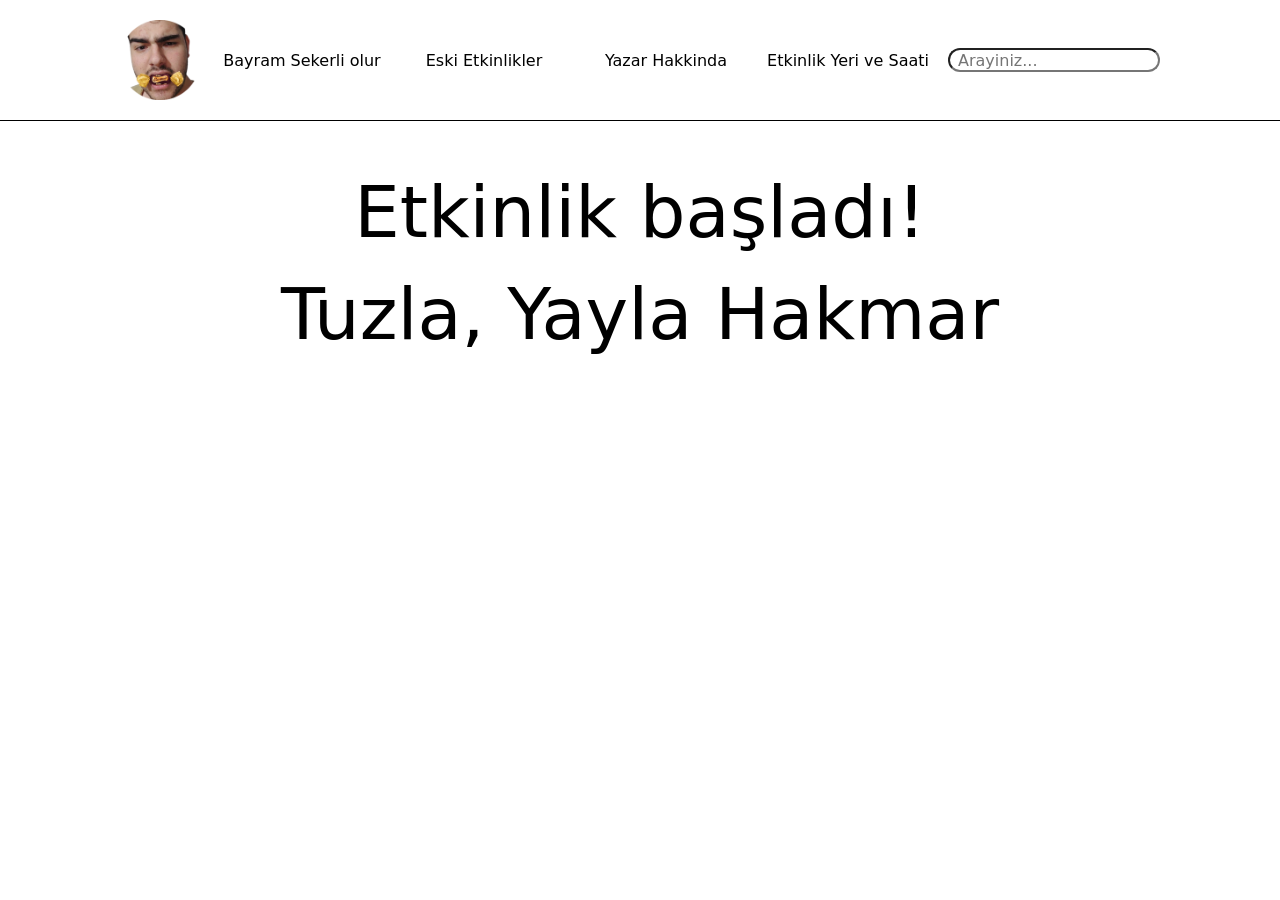
<file: etkinlik.html>
<!DOCTYPE html>
<html lang="en">
<head>
    <meta charset="UTF-8">
    <meta name="viewport" content="width=device-width, initial-scale=1.0">
    <title>Bayram Sekerli Olur</title>
    <link rel="icon"
    href="data:image/svg+xml,
    <svg xmlns='http://www.w3.org/2000/svg' viewBox='0 0 100 100'>
        <text y='.9em' font-size='90'>🍬</text></svg>"
>
<link rel="preconnect" href="https://fonts.googleapis.com">
<link rel="preconnect" href="https://fonts.gstatic.com" crossorigin>
<link href="https://fonts.googleapis.com/css2?family=Bitcount+Prop+Double+Ink:wght@100..900&family=Chewy&family=Chicle&family=Honk:MORF@15&family=Martian+Mono:wght@100..800&family=Merriweather:ital,opsz,wght@0,18..144,300..900;1,18..144,300..900&family=Pathway+Gothic+One&family=Roboto+Slab:wght@100..900&family=Rubik+Spray+Paint&family=Sigmar+One&family=Ultra&display=swap"
        rel="stylesheet">
<link rel="stylesheet" href="style.css">
</head>

<body>
<div id="grid">
        <header class="container">
                <img id="logo" src="yusuflogo-photoaidcom-cropped.png" alt="seker">
                <button class="button1" id="bir">Bayram Sekerli olur</button>
                <button class="button1" id="iki">Eski Etkinlikler</button>
                <button class="button1" id="uc">Yazar Hakkinda</button>
                <button class="button1" id="dort">Etkinlik Yeri ve Saati</button>
                <input id="ara" type="text" placeholder="Arayiniz...">
        </header>
        <hr style="margin-top: -10px; margin-block-end: 0.1em; border: none; border-top: solid 1px;">
        <aside class="side" >
        <div class="flexfoto">
           
        <button id="menu-button" style="width: 40px; height: 40px; border: none; background-color: transparent; cursor: pointer;">
            <img class="caramio" src="images-removebg-preview.png" alt="menu">
        </button>
        
        </div>
        <table class="side-table">
            <tbody> 
                <tr>
                    <td>Ahmet</td>
                </tr>
                <tr>
                    <td>Ayşe</td>
                </tr>
            </tbody>
        </table>
    </aside>
        <main>
                <div id="sayac"></div>
                <p style=" font-size: 72px;
        font-family: system-ui, -apple-system, BlinkMacSystemFont, 'Segoe UI', Roboto, Oxygen, Ubuntu, Cantarell, 'Open Sans', 'Helvetica Neue', sans-serif;">Tuzla, Yayla Hakmar</p>
        </main>
        <script src="script2.js"></script>
</div>        
</body>
</html>
</file>
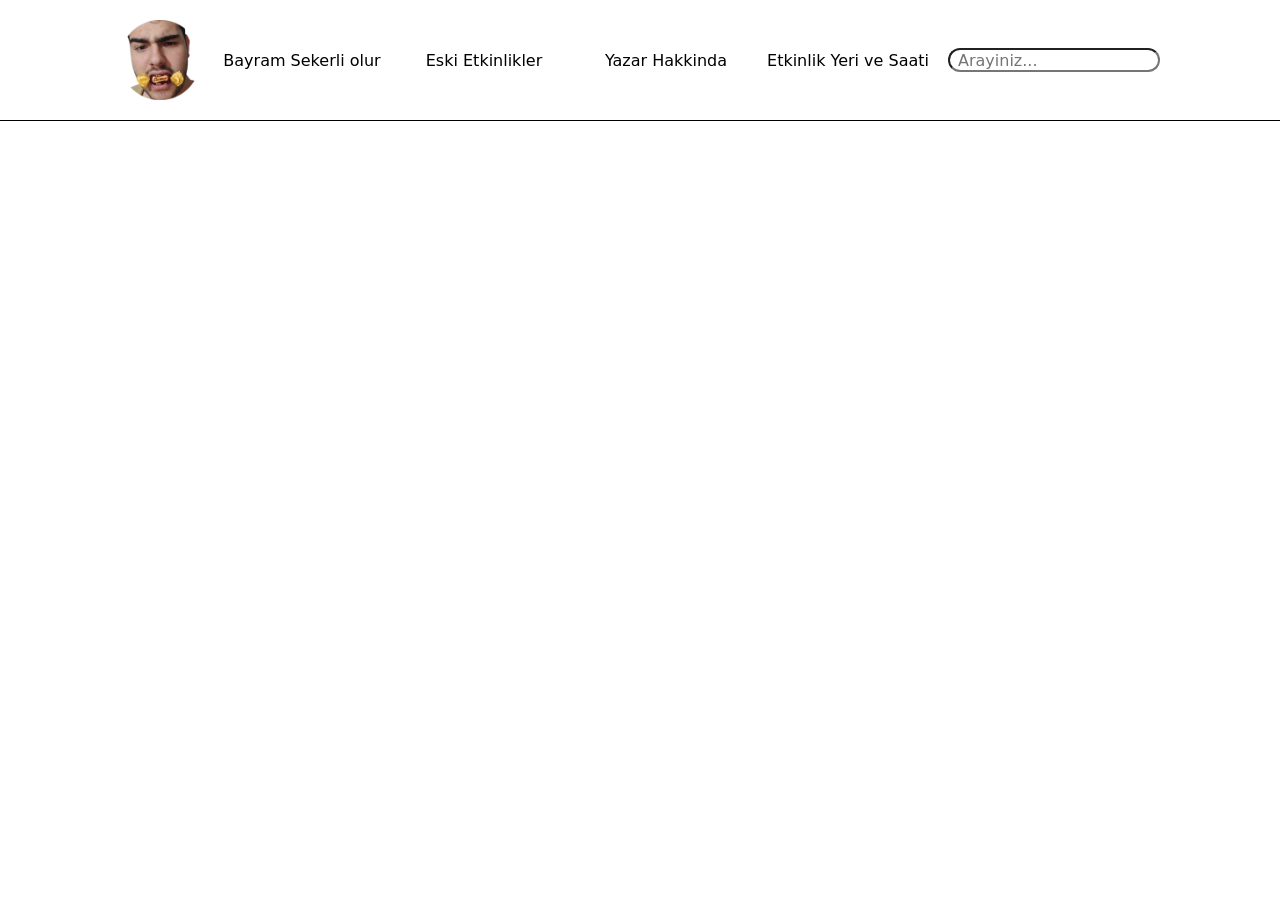
<file: etkinlikler.html>
<!DOCTYPE html>
<html lang="en">
<head>
    <meta charset="UTF-8">
    <meta name="viewport" content="width=device-width, initial-scale=1.0">
    <title>Bayram Sekerli Olur</title>
    <link rel="icon"
    href="data:image/svg+xml,
    <svg xmlns='http://www.w3.org/2000/svg' viewBox='0 0 100 100'>
        <text y='.9em' font-size='90'>🍬</text></svg>"
>
<link rel="preconnect" href="https://fonts.googleapis.com">
<link rel="preconnect" href="https://fonts.gstatic.com" crossorigin>
<link
    href="https://fonts.googleapis.com/css2?family=Bitcount+Prop+Double+Ink:wght@100..900&family=Chewy&family=Chicle&family=Honk:MORF@15&family=Martian+Mono:wght@100..800&family=Merriweather:ital,opsz,wght@0,18..144,300..900;1,18..144,300..900&family=Pathway+Gothic+One&family=Roboto+Slab:wght@100..900&family=Rubik+Spray+Paint&family=Sigmar+One&family=Ultra&display=swap"
    rel="stylesheet">
    <link rel="stylesheet" href="style.css">
</head>
<body>
        <div id="grid">
                <header class="container">
                        <img id="logo" src="yusuflogo-photoaidcom-cropped.png" alt="seker">
                        <button class="button1" id="bir">Bayram Sekerli olur</button>
                        <button class="button1" id="iki">Eski Etkinlikler</button>
                        <button class="button1" id="uc">Yazar Hakkinda</button>
                        <button class="button1" id="dort">Etkinlik Yeri ve Saati</button>
                        <input class="input" id="ara" type="text" placeholder="Arayiniz...">
                </header>
                <hr style="margin-top: -10px; margin-block-end: 0.1em; border: none; border-top: solid 1px;">
                <aside class="side" >
        <div class="flexfoto">
           
        <button id="menu-button" style="width: 40px; height: 40px; border: none; background-color: transparent; cursor: pointer;">
            <img class="caramio" src="images-removebg-preview.png" alt="menu">
        </button>
        
        </div>
        <table class="side-table">
            <tbody> 
                <tr>
                    <td>Ahmet</td>
                </tr>
                <tr>
                    <td>Ayşe</td>
                </tr>
            </tbody>
        </table>
    </aside>
                <main>
        
        
                </main>
                
        </div>
        <script src="script2.js"></script>
</body>
</html>
</file>
<file: style.css>
*{
        margin: 0;
        padding: 0;
        box-sizing: border-box;
}
body{
        background-color: white;
}
.container{
        margin: 0;
        padding: 0;
        display: flex;
        flex-wrap: wrap;
        flex-direction: row;
        width: 100%;
        align-items: center;
        justify-content: center;
        gap: 2px;
}
.button1{
        width: 180px;
        border: none;
        background-color: white;
        height: 120px;
        font-size: 16px;
        font-family: system-ui, -apple-system, BlinkMacSystemFont, 'Segoe UI', Roboto, Oxygen, Ubuntu, Cantarell, 'Open Sans', 'Helvetica Neue', sans-serif;
}
.parag{
        max-width: 1040px;
        text-indent: 1em;
        font-size: 18px;
        font-family: system-ui, -apple-system, BlinkMacSystemFont, 'Segoe UI', Roboto, Oxygen, Ubuntu, Cantarell, 'Open Sans', 'Helvetica Neue', sans-serif;
}
.button1:hover{
        background-color: #f8304a;
        cursor: pointer;
}
#logo{
        width: 80px;
        height: auto;
        margin-right: 10px;
}
#ara{
        margin-left : 8px;
        padding-left: 8px;
        border-radius: 12px;
        height: 24px;
        font-size: 16px;
        font-family: system-ui, -apple-system, BlinkMacSystemFont, 'Segoe UI', Roboto, Oxygen, Ubuntu, Cantarell, 'Open Sans', 'Helvetica Neue', sans-serif;
}
#grid{
        display: grid;
        grid-template-rows: auto 1fr;
        row-gap: 10px;
}
main{
        display: flex;
        flex-direction: column;
        align-items: center;
        justify-content: center;
        gap: 18px;
}
.hisse-yazi{
        max-width: 1040px;
       
        margin: auto;
        margin-left: auto;
        margin-right: auto;
        width: 100%;
        color: rgb(76, 75, 75);
        font-size: 21px;
}
.hisse-wrapper {
        max-width: 1040px;
        width: 100%;
}

#hisse {
        width: 96%;
        height: auto;
        display: block;
}
#s{
        margin-top: 10px;
}
#video{
        max-width: 1040px;
        width: 100%;
        height: auto;
}
#logo:hover{
        cursor: pointer;
}
#sayac{
        margin-top : 30px;
        font-size: 72px;
        font-family: system-ui, -apple-system, BlinkMacSystemFont, 'Segoe UI', Roboto, Oxygen, Ubuntu, Cantarell, 'Open Sans', 'Helvetica Neue', sans-serif;
}
.side{
        position: fixed;
        top: 0;
        left: 0;
        width: 140px;
        height: 100%;
        background-color: #f8304a;
        padding: 20px;
        display: flex;
        flex-direction: column;
        align-items: flex-end;
        justify-content: flex-start;
        padding: 5px;
        margin: 0;
}
.side.active{
        width: 45px;
}
table{
        align-self: flex-start;
        justify-self: flex-start;
        border-spacing: 10px;         
}
td,th {
        border-bottom: 1px solid #ffffff;
        width: 100%;
        display: block;
}
table.active{
        display: none;
}
@media (max-width: 1390px) {
        .side {
                transform: translateX(-200px);
              
        }


}
.flexfoto{
        display: flex;
        flex-direction: row;
        align-items: center;
        justify-content: center;
        gap: 3px;
}
.caramio{
        width: 40px;
        height: 40px;
        background-color: #f8304a;
}
.caramio:active {
    display: none;
}
</file>
